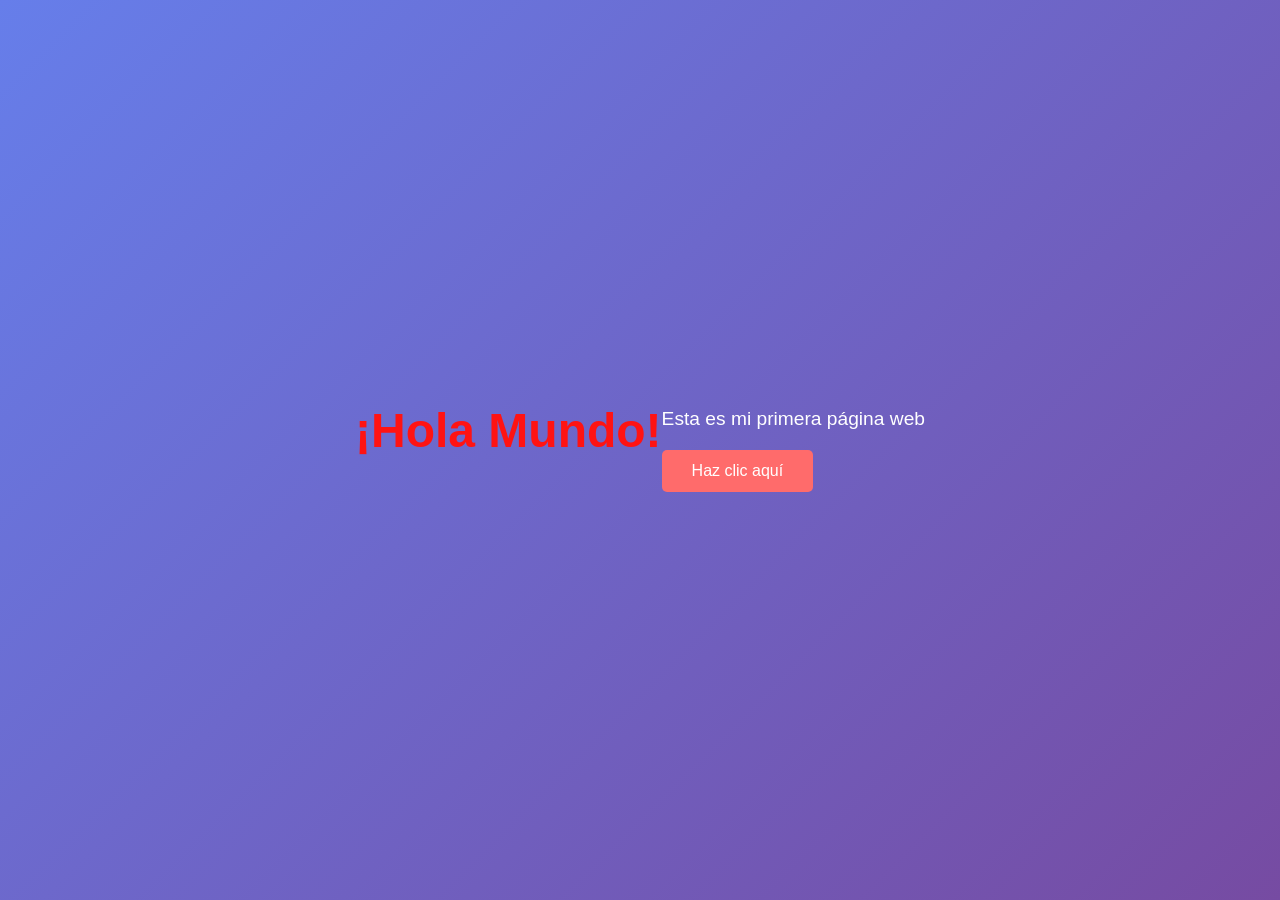
<file: 01 - PaginaInicial/index.html>
<!DOCTYPE html>
<html lang="es">
<head>
    <meta charset="UTF-8">
    <meta name="viewport" content="width=device-width, initial-scale=1.0">
    <title>Mi Primera Página Web</title>
    <link rel="stylesheet" href="style.css">
</head>

<body>
    <header>
        <h1>¡Hola Mundo!</h1>
    </header>
    
    <main>
        <p id="mensaje">Esta es mi primera página web</p>
        <button id="boton">Haz clic aquí</button>
    </main>
    
    <script src="script.js"></script>
</body>
</html>
</file>
<file: 01 - PaginaInicial/style.css>
/* style.css */
* {
    margin: 0;
    padding: 0;
    box-sizing: border-box;
}

body {
    font-family: 'Roboto', sans-serif;
    background: linear-gradient(135deg, #667eea 0%, #764ba2 100%);
    min-height: 100vh;
    display: flex;
    justify-content: center;
    align-items: center;
}

header {
    text-align: center;
    color: rgb(255, 19, 19);
    margin-bottom: 30px;
}

h1 {
    font-size: 3em;
    margin-bottom: 10px;
}

#mensaje {
    font-size: 1.2em;
    color: white;
    margin-bottom: 20px;
}

#boton {
    padding: 12px 30px;
    font-size: 1em;
    background-color: #ff6b6b;
    color: white;
    border: none;
    border-radius: 5px;
    cursor: pointer;
    transition: background-color 0.3s;
}

#boton:hover {
    background-color: #e31717;
}
</file>
